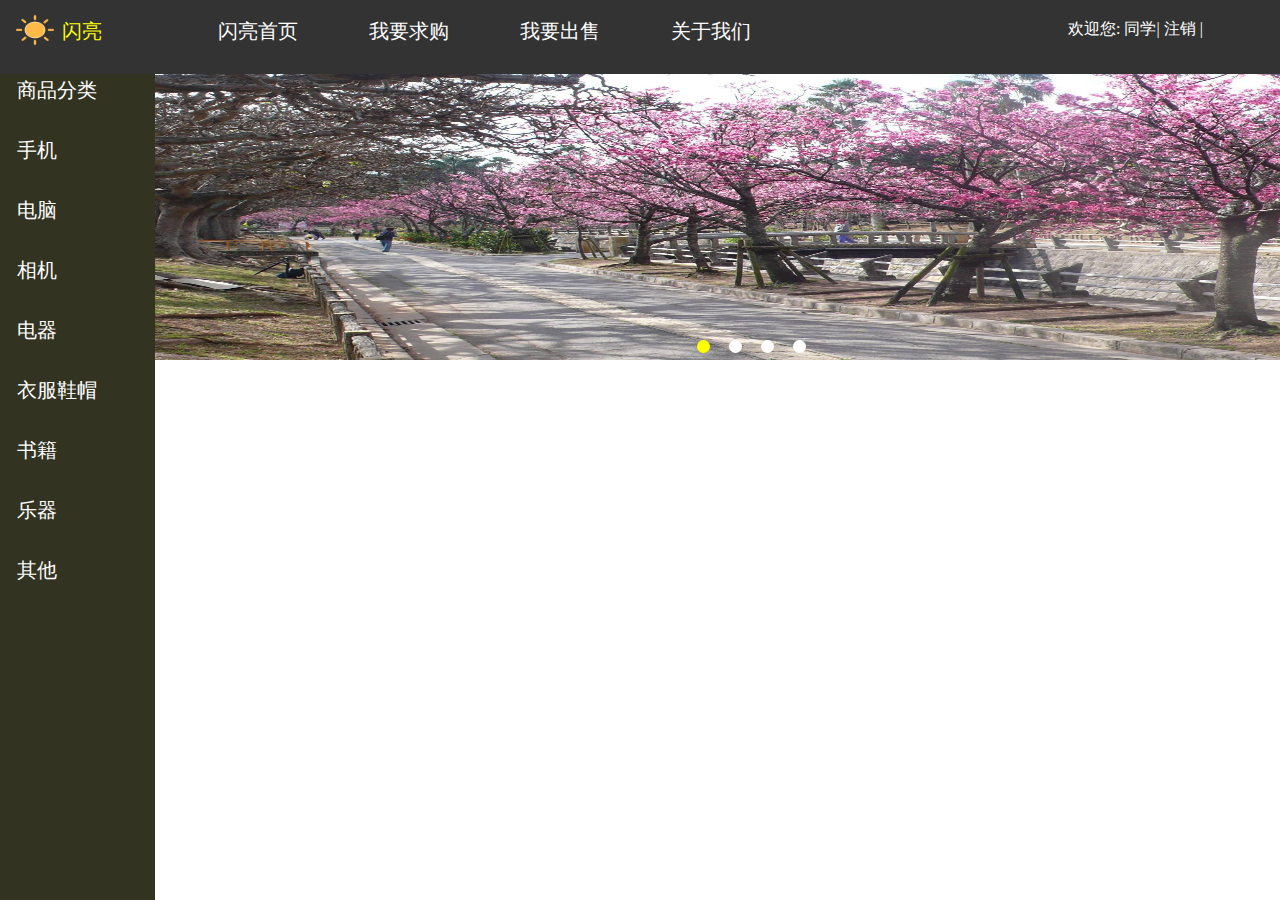
<file: index.html>
<!doctype html>
<html lang="en">
 <head>
  <meta charset="UTF-8">
  <meta name="Generator" content="EditPlus®">
  <meta name="Author" content="">
  <meta name="Keywords" content="">
  <meta name="Description" content="">
  <link rel="icon" href="images/sun.png"/> <!--链接网页标题图标-->
  <link rel="stylesheet" href="css/style.css" type="text/css"/><!--链接网页css文件-->
  <script src="javascript/javascript.js" type="text/JavaScript"></script><!--链接网页js文件-->
  <title>闪亮二手交易</title>
 </head>
 <body onload="setInterval(autoplayimg,2000)">
   <div id="head">
      <div id="head1">
	    <img style="width:50px; height:40px; " src="images/sun.png"/>
		<span id="span1" style="color:yellow;">闪亮</span>
	  </div>
	  <div id="head2">
	    <ul id="head_ul">
		  <li><a href="index.html">闪亮首页</a></li>
		  <li><a>我要求购</a></li>
		  <li><a>我要出售</a></li>
		  <li><a>关于我们</a></li>
	    </ul>
	  </div>
      <div id="head3">
	    <span style="font-size:16px; color:;">欢迎您:  <a > <? echo $_SESSION["username"]; ?> </a>同学| <a href="login.html">注销</a> |</span>
	  </div>
   </div>
   <div id="left">
     <ul id="left_ul">
	      <li >商品分类</li>
		  <li><a >手机</a></li>
		  <li><a>电脑</a></li>
		  <li><a>相机</a></li>
		  <li><a>电器</a></li>
		  <li><a>衣服鞋帽</a></li>
		  <li><a>书籍</a></li>
		  <li><a>乐器</a></li>
		  <li><a>其他</a></li>
	    </ul>
   </div>
   <div id="ad">
     <img src="images/ad0.jpg" style="width:1381px;height:300px; display:block;"  />
	 <img src="images/ad1.jpg" style="width:1381px;height:300px; display:none;" />
	 <img src="images/ad2.jpg" style="width:1381px;height:300px; display:none;" />
	 <img src="images/ad3.jpg" style="width:1381px;height:300px; display:none;" />
	 <div id="ad_circle">
	   <span style="background-color:yellow;"></span>
	   <span></span>
	   <span></span>
	   <span></span>
	 </div>
   </div>
   
 </body>
</html>
</file>
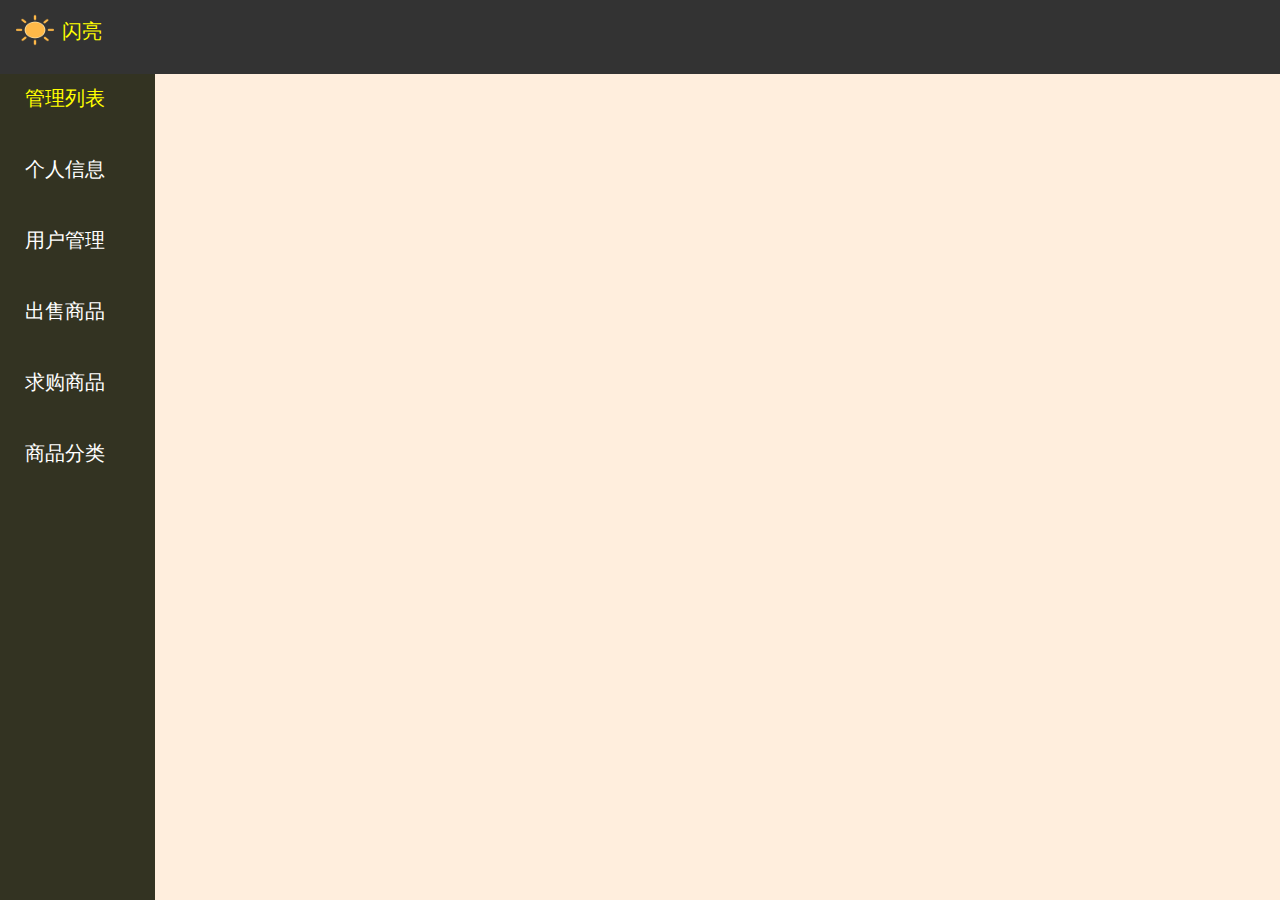
<file: admin_index.html>
<!doctype html>
<html lang="en">
 <head>
  <meta charset="UTF-8">
  <meta name="Generator" content="EditPlus®">
  <meta name="Author" content="">
  <meta name="Keywords" content="">
  <meta name="Description" content="">
  <title>后台管理首页</title>
  <link rel="icon" href="images/sun.png"/> <!--链接网页标题图标-->
  <link rel="stylesheet" href="css/admin_style.css" type="text/css"/><!--链接网页css文件-->
  <script src="javascript/admin_javascript.js" type="text/JavaScript" charset="GBK" ></script><!--链接网页js文件-->
  </style>
 </head>
 <body>
 <body>
   
<div id="head">
      <div id="head1">
	    <img style="width:50px; height:40px; " src="images/sun.png"/>
		<span id="span1" style="color:yellow;">闪亮</span>
		<span id="span2" style="font-size:16px; color:;">欢迎您:  admin管理员| <a href="adminlog.html">注销</a> |</span>
	  </div>
	   
	    
	  
 </div>

   <!--左边分类区域-->
   <div id="left">
     <ul id="left_ul">
	      <li style="color:yellow;" >管理列表</li>
		  <li><a onClick="show_admin()" >个人信息</a></li>
		  <li><a onClick="show_userInfo()">用户管理</a></li>
		  <li><a onClick="show_saleGoods()">出售商品</a></li>
		  <li><a onClick="show_needGoods()">求购商品</a></li>
		  <li><a onClick="show_goods_type()">商品分类</a></li>
	    </ul>
   </div>
   <!--主体区域-->
   <div id="content">
   </div>
</body>
 </body>
</html>
</file>
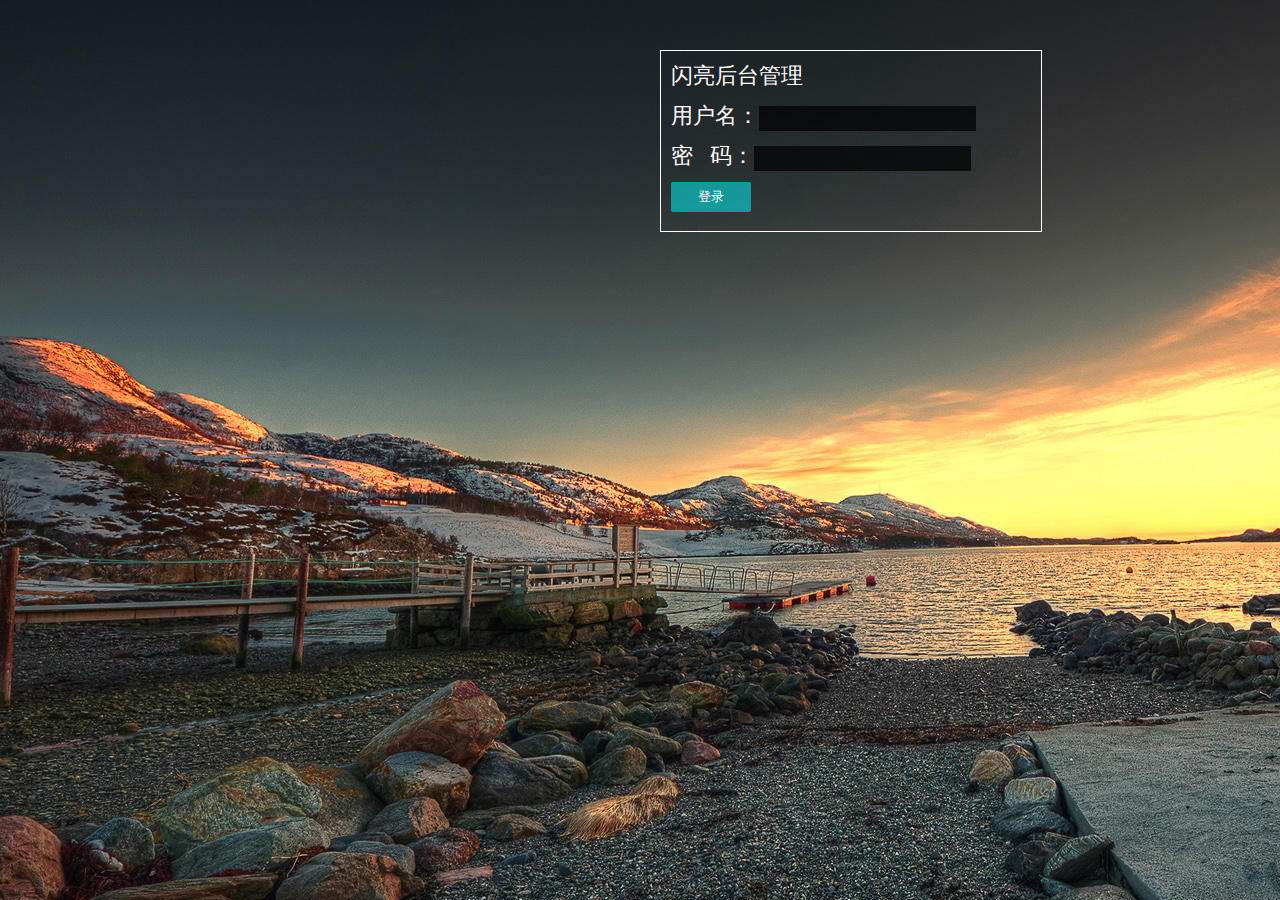
<file: adminlog.html>
<!doctype html>
<html lang="en">
 <head>
  <meta charset="UTF-8">
  <meta name="Generator" content="EditPlus®">
  <meta name="Author" content="">
  <meta name="Keywords" content="">
  <meta name="Description" content="">
  <title>闪亮后台管理</title>
  <link rel="icon" href="images/sun.png"/> <!--链接网页标题图标-->
  <link rel="stylesheet" href="css/admin_style.css" type="text/css"/><!--链接网页css文件-->
  <script src="javascript/admin_javascript.js" type="text/JavaScript" charset="GBK"></script><!--链接网页js文件-->
  <!--设置背景图片-->
  <style>
  body{
    background-image:url(images/adminbg1.jpg);
  }
  </style>
 </head>
 <body>
  <div id="logindiv" >
	  <form action="php/admin_yanzheng.php" method="post" onsubmit="return checkInfoLog()"><!--若出现错误，可返回false给onsubmit事件，阻止表单提交-->
	    <table cellpadding="10px" cellspacing="10px">
		<tr><td>闪亮后台管理</td></tr>
		<tr><td>用户名：<input id="un" type="text" name="username" size="25" style="color:#fff;height:25px;border:none;padding:0;background:rgba(0,0,0,0.7)"/></td></tr>
		<tr><td>密&nbsp;&nbsp;&nbsp;码：<input id="pw" type="password" size="25" name="pw" style="color:#fff;height:25px;border:none;padding:0;background:rgba(0,0,0,0.7)"/></td></tr>
		<tr><td><input id="btn_one" type="submit" value="登录" /></td></tr>
		</table>
	  </form>
	</div>
 </body>
</html>
</file>
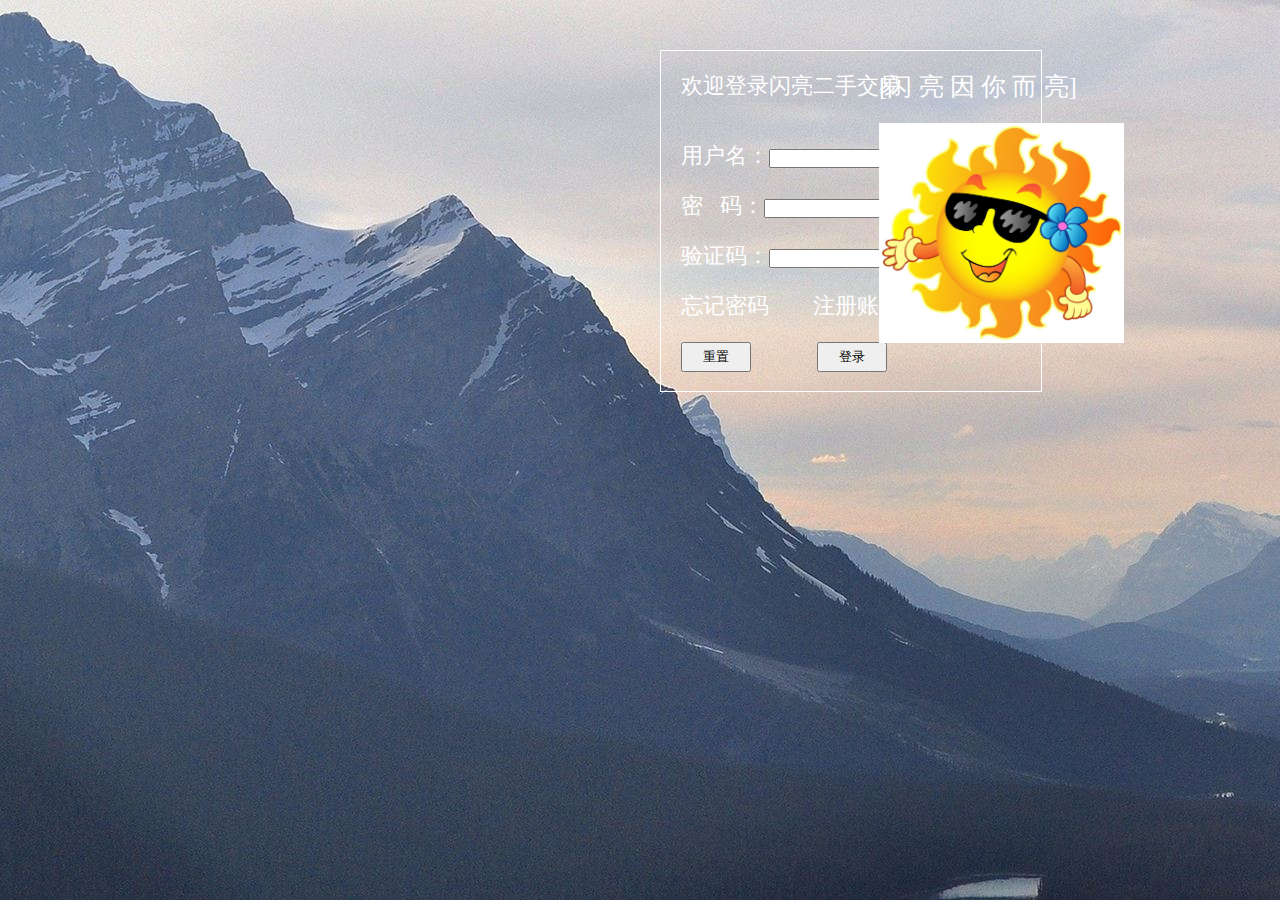
<file: login.html>
<!doctype html>
<html lang="en">
 <head>
  <meta charset="UTF-8">
  <meta name="Generator" content="EditPlus®">
  <meta name="Author" content="">
  <meta name="Keywords" content="">
  <meta name="Description" content="">
  <title>欢迎登录闪亮二手交易</title>
  <link rel="icon" href="images/sun.png"/> <!--链接网页标题图标-->
  <link rel="stylesheet" href="css/style.css" type="text/css"/><!--链接网页css文件-->
  <script src="javascript/javascript.js" type="text/JavaScript"></script><!--链接网页js文件-->

  <!--设置背景图片-->
  <style>
  body{
    background-image:url(images/loginbg.jpg);
  }
  </style>

 </head>
 <body onload="createKey()">
   
    <div id="logindiv" >
	  <form action="php/yanzheng.php" method="post" onsubmit="return checkInfo()"><!--若出现错误，可返回false给onsubmit事件，阻止表单提交-->
	    <table cellpadding="20px" cellspacing="20px">
		<tr><td>欢迎登录闪亮二手交易</td></tr>
		<tr><td></td></tr>
		<tr><td>用户名：<input id="un" type="text" name="username"/></td></tr>
		<tr><td>密&nbsp;&nbsp;&nbsp;码：<input id="pw" type="password" name="pw" /></td></tr>
		<tr><td>验证码：<input id="yz" type="text" name="yanzheng"/><span id="selectKey" onClick="createKey()"></span></td></tr>
		<tr><td><a href="resetPw.html" style="  color:white;">忘记密码</a>&nbsp;&nbsp;&nbsp;&nbsp;&nbsp;&nbsp;&nbsp;&nbsp;<a href="register.html" style="  color:white;">注册账号</a></td></tr>
		<tr><td><input class="btn_one"type="reset" value="重置"/>&nbsp;&nbsp;&nbsp;&nbsp;&nbsp;&nbsp;&nbsp;&nbsp;&nbsp;&nbsp;&nbsp;&nbsp;<input class="btn_one" type="submit" value="登录" /></td></tr>
		</table>
	  </form>
	</div>

	<div id="logindiv_1">
	<table cellpadding="20px" cellspacing="20px">
	<tr><td><p >[闪 亮 因 你 而 亮]</p></tr></td>
	<tr><td><img src="images/log_img.jpg" style="width:245px;height:220px;"/></tr></td>
	</table>
	</div>

 
 </body>
</html>
</file>
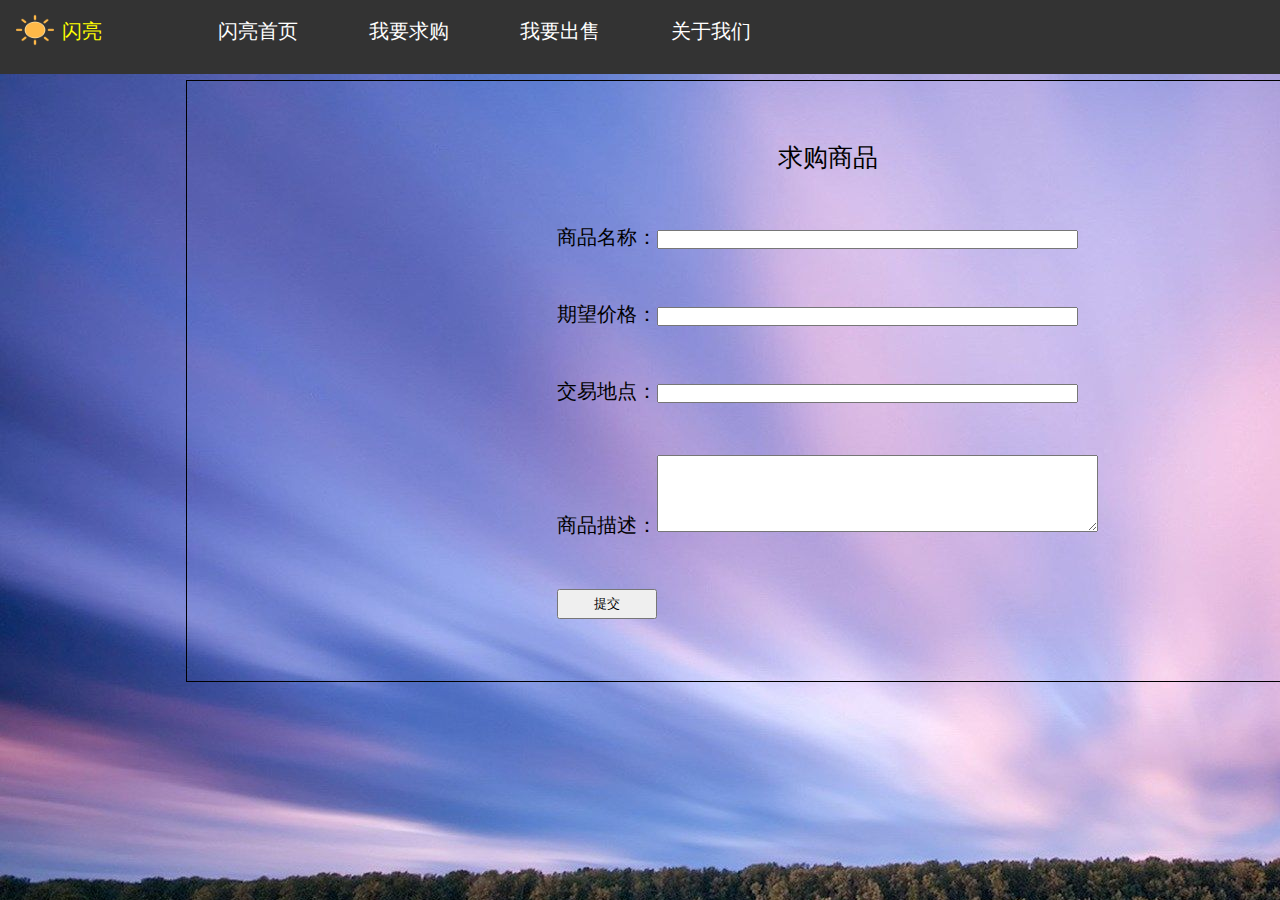
<file: need.html>
<!doctype html>
<html lang="en">
 <head>
  <meta charset="UTF-8">
  <meta name="Generator" content="EditPlus®">
  <meta name="Author" content="">
  <meta name="Keywords" content="">
  <meta name="Description" content="">
  <link rel="icon" href="images/sun.png"/> <!--链接网页标题图标-->
  <link rel="stylesheet" href="css/style.css" type="text/css"/><!--链接网页css文件-->
  <script src="javascript/javascript.js" type="text/JavaScript"></script><!--链接网页js文件-->
  <title>闪亮二手交易</title>
  <!--设置背景图片-->
  <style>
  body{
    background-image:url(images/needbg.jpg);
  }
  </style>

 </head>
 <body>
  
  <div id="head">
      <div id="head1">
	    <img style="width:50px; height:40px; " src="images/sun.png"/>
		<span id="span1" style="color:yellow;">闪亮</span>
	  </div>
	  <div id="head2">
	    <ul id="head_ul">
		  <li><a href="php/index.php">闪亮首页</a></li>
		  <li><a>我要求购</a></li>
		  <li><a href="sale.html">我要出售</a></li>
		  <li><a>关于我们</a></li>
	    </ul>
	  </div>
      
   </div>
   <div id="need">
   <form id="need_form" action="php/need.php" method="post"  onsubmit="return checkInfoNeed()"><!--若出现错误，可返回false给onsubmit事件，阻止表单提交-->
	    <table cellpadding="30px" cellspacing="50px">
		<tr><td><p align="center" style="font-size:25px;">求购商品</p></td></tr>
		<tr><td>商品名称：<input type="text"  size="50" name="goods_name_n" id="goods_name_n"/></td></tr>
		<tr><td>期望价格：<input  type="text" name="price_n" size="50"  id="price_n"/></td></tr>
		<tr><td>交易地点：<input  type="text" name="place_n" size="50" id="place_n" /></td></tr>
		<tr><td>商品描述：<textarea  name="description_n"  rows="5" cols="53" id="description_n"/></textarea></td></tr>
		<tr><td><input  type="submit" value="提交" style="width:100px;height:30px;"/></td></tr>
		</table>
	  </form>
   </div>
 </body>
</html>
</file>
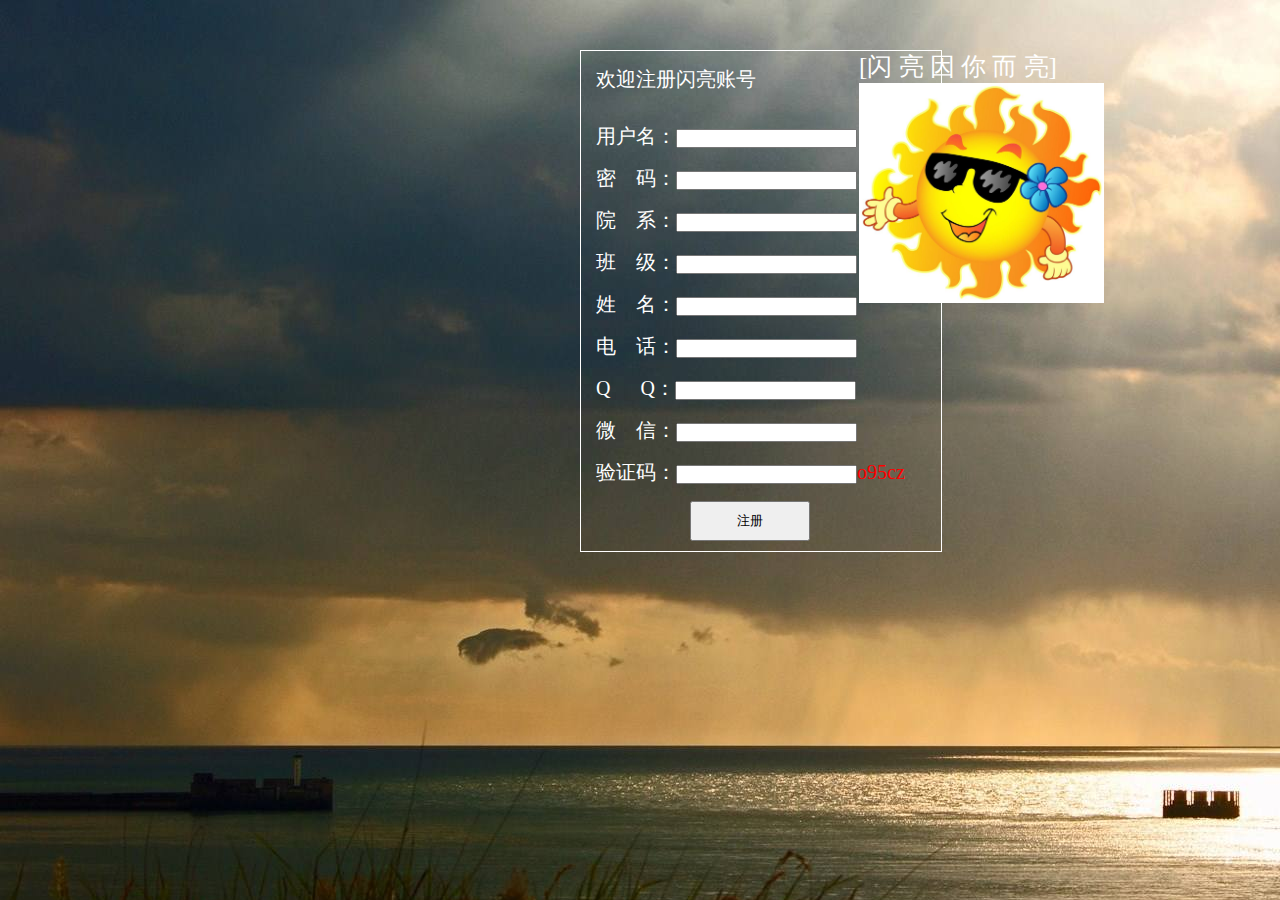
<file: register.html>
<!doctype html>
<html lang="en">
 <head>
  <meta charset="UTF-8">
  <meta name="Generator" content="EditPlus®">
  <meta name="Author" content="">
  <meta name="Keywords" content="">
  <meta name="Description" content="">
  <title>欢迎注册闪亮二手交易</title>
  <link rel="stylesheet" href="css/style.css" type="text/css"/><!--链接网页css文件-->
  <link rel="icon" href="images/sun.png"/> <!--链接网页标题图标-->
  <script src="javascript/javascript.js" type="text/JavaScript"></script><!--链接网页js文件-->

<!--设置背景图片-->
  <style>
  body{
    background-image:url(images/regbg.jpg);
  }
  </style>

 </head>

 <body onload="createKey()">
    <div id="regdiv">
	  <form action="php/reg.php" method="post" onsubmit="return checkInfoReg()"><!--若出现错误，可返回false给onsubmit事件，阻止表单提交-->
	    <table cellpadding="0px" cellspacing="15px" style="color:white;font-size:20px;">
		<tr><td><p style="color:white;font-size:20px;";>欢迎注册闪亮账号</p></td></tr>
		<tr><td></td></tr>
		<tr><td>用户名：<input  type="text" name="username" id="unReg"/></td></tr>
		<tr><td>密&nbsp;&nbsp;&nbsp;&nbsp;码：<input type="password"  name="pw" id="pwReg" /></td></tr>
		<tr><td>院&nbsp;&nbsp;&nbsp;&nbsp;系：<input type="text"  name="department" id="department" /></td></tr>
        <tr><td>班&nbsp;&nbsp;&nbsp;&nbsp;级：<input type="text" name="classReg" id="classReg" /></td></tr>
		<tr><td>姓&nbsp;&nbsp;&nbsp;&nbsp;名：<input type="text"  name="xingming" id="xingming" /></td></tr>
		<tr><td>电&nbsp;&nbsp;&nbsp;&nbsp;话：<input type="text"  name="telephone" id="telephone" /></td></tr>
        <tr><td>Q&nbsp;&nbsp;&nbsp;&nbsp;&nbsp;&nbsp;Q：<input type="text" name="qq" id="qq" /></td></tr>
		<tr><td>微&nbsp;&nbsp;&nbsp;&nbsp;信：<input type="text"  name="weixin" id="weixin" /></td></tr>
		<tr><td>验证码：<input type="text" name="yanzheng" id="yzReg"/><span id="selectKey" onClick="createKey()"></span></td></tr>
		<tr><td align="center"><input type="submit" value="注册" style="width:120px;height:40px;" /></td></tr>
		</table>
	  </form>
	</div>

	<div id="regdiv_1">
	<p >[闪 亮 因 你 而 亮]</p>
	<img src="images/log_img.jpg" style="width:245px;height:220px;"/>
	</div>
 </body>
</html>
</file>
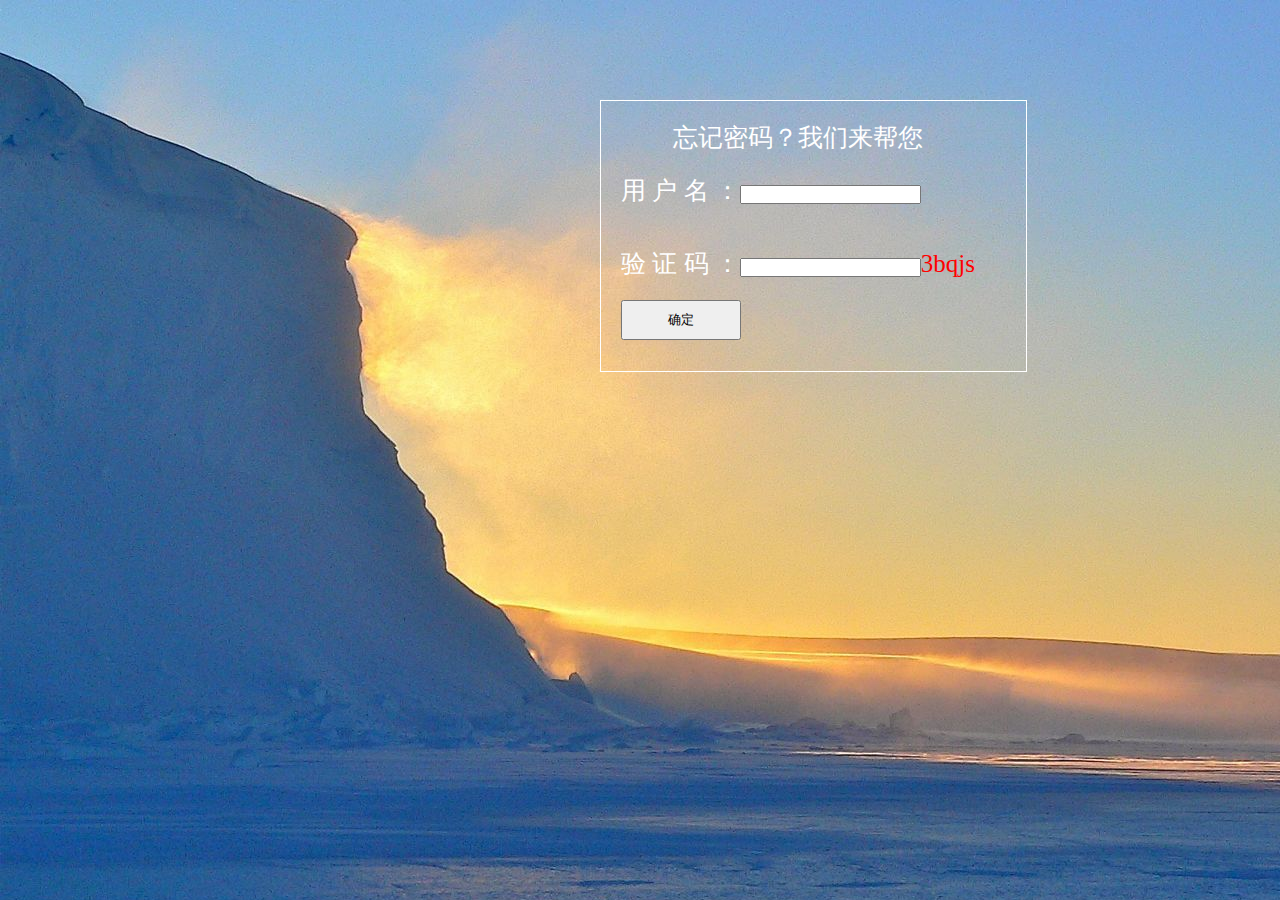
<file: resetPw.html>
<!doctype html>
<html lang="en">
 <head>
  <meta charset="UTF-8">
  <meta name="Generator" content="EditPlus®">
  <meta name="Author" content="">
  <meta name="Keywords" content="">
  <meta name="Description" content="">
  <title>找回密码</title>
  <link rel="icon" href="images/sun.png"/> <!--链接网页标题图标-->
  <link rel="stylesheet" href="css/style.css" type="text/css"/><!--链接网页css文件-->
  <script src="javascript/javascript.js" type="text/JavaScript"></script><!--链接网页js文件-->

  <!--设置背景图片-->
  <style>
  body{
    background-image:url(images/resetPwbg.jpg);
  }
  </style>

 </head>
 <body onload="createKey()">
    <div id="resetPwdiv" >
	<form action="php/resetPw.php" method="post" onsubmit="return checkInfoReset()">
	    <table cellpadding="30px" cellspacing="20px">
		<tr><td align="center">忘记密码？我们来帮您</td></tr>
		<tr><td>用&nbsp;户&nbsp;名&nbsp;：<input id="un" type="text" name="username"/></td></tr>
		<tr><td></td></tr>
		<tr><td>验&nbsp;证&nbsp;码&nbsp;：<input type="text" name="yanzheng" id="yzReset"/><span id="selectKey" onClick="createKey()"></span></td></tr>
		<tr><td><input  type="submit" value="确定" style="width:120px;height:40px;" /></td></tr>
		</table>
	  </form>
	</div>

	
</html>
</file>
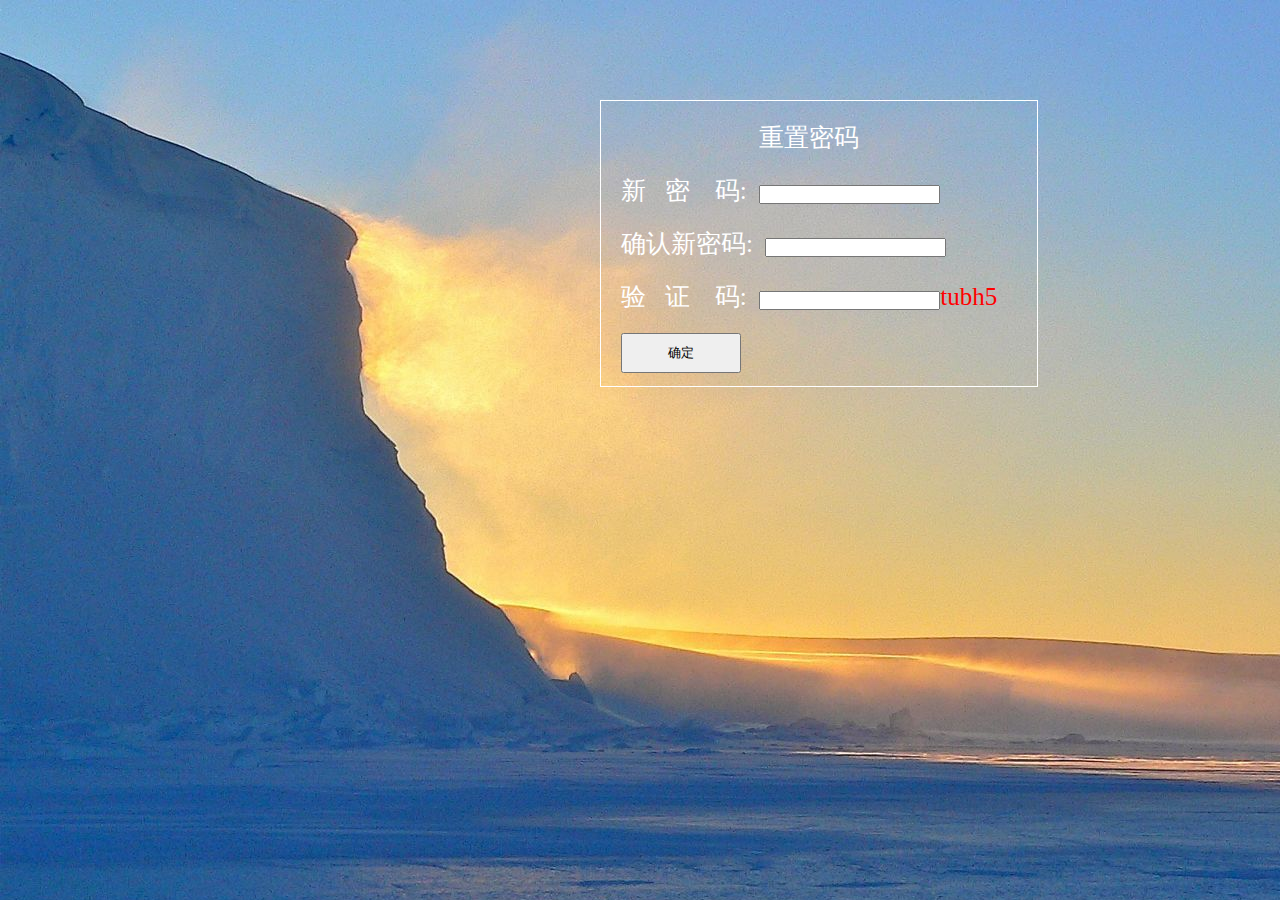
<file: resetPw1.html>
<!doctype html>
<html lang="en">
 <head>
  <meta charset="UTF-8">
  <meta name="Generator" content="EditPlus®">
  <meta name="Author" content="">
  <meta name="Keywords" content="">
  <meta name="Description" content="">
  <title>重置密码</title>
  <link rel="icon" href="images/sun.png"/> <!--链接网页标题图标-->
  <script src="javascript/javascript.js" type="text/JavaScript"></script><!--链接网页js文件-->
  <link rel="stylesheet" href="css/style.css" type="text/css"/><!--链接网页css文件-->
   <!--设置背景图片-->
  <style>
  body{
    background-image:url(images/resetPwbg.jpg);
  }
  </style>

 </head>
 <body onload="createKey()">
  <div id="resetPwdiv1" style="width:436px;height:285px;" >
	<form action="php/resetPw1.php" method="post" onsubmit="return checkInfoReset1()">
	    <table cellpadding="30px" cellspacing="20px">
		<tr><td align="center">重置密码</td></tr>
		<tr><td>新 &nbsp;&nbsp;密 &nbsp;&nbsp;&nbsp;码:&nbsp; <input id="pw1" type="text" name="pw1"/></td></tr>
		<tr><td>确认新密码:&nbsp;&nbsp;<input id="pw2" type="text" name="pw2"/></td></tr>
		<tr><td>验 &nbsp;&nbsp;证 &nbsp;&nbsp;&nbsp;码:&nbsp;&nbsp;<input type="text" name="yanzheng" id="yzReset1"/><span id="selectKey" onClick="createKey()"></span></td></tr>
		<tr><td><input  type="submit" value="确定" style="width:120px;height:40px;" /></td></tr>
		</table>
	  </form>
	</div>
 </body>
</html>
</file>
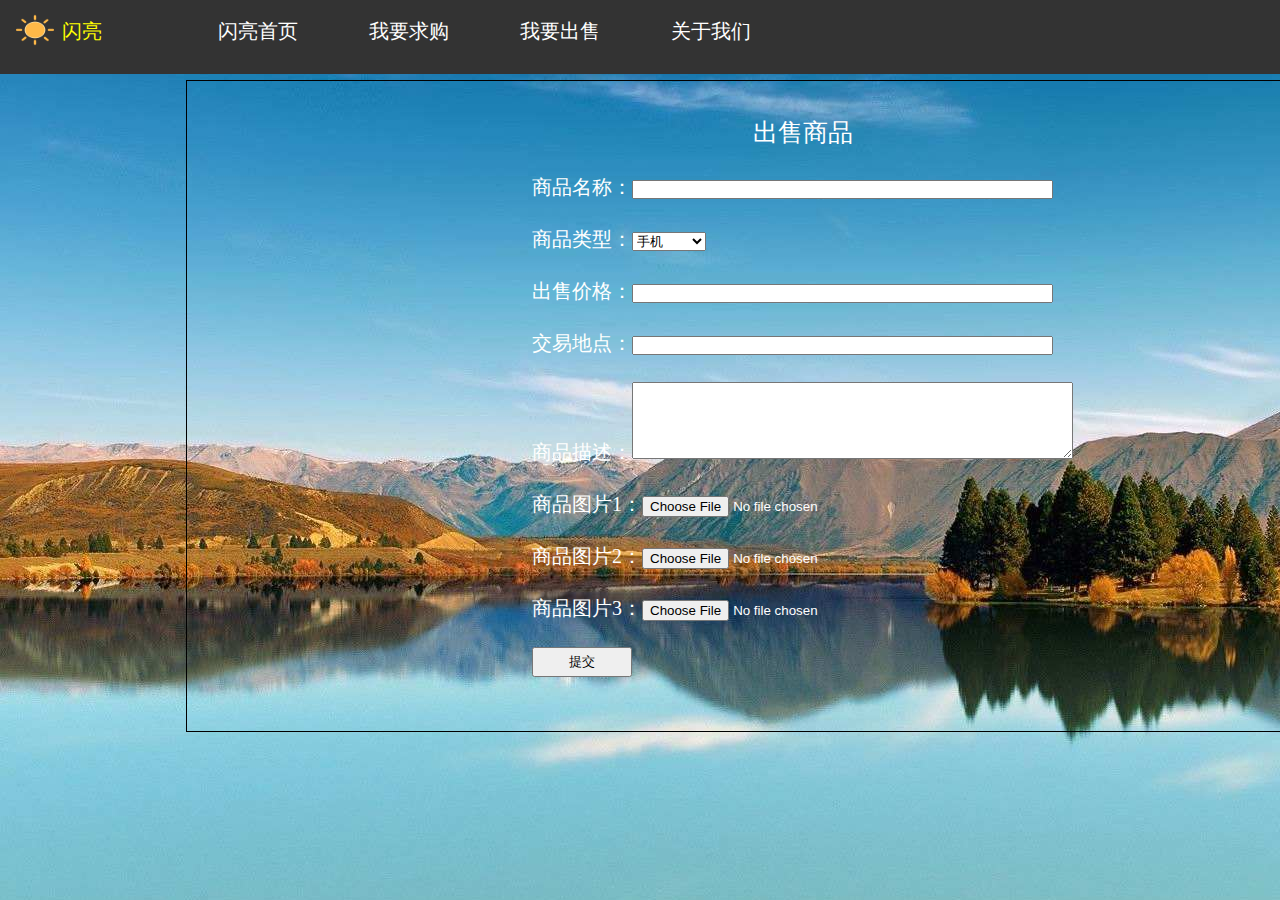
<file: sale.html>
<!doctype html>
<html lang="en">
 <head>
  <meta charset="UTF-8">
  <meta name="Generator" content="EditPlus®">
  <meta name="Author" content="">
  <meta name="Keywords" content="">
  <meta name="Description" content="">
  <link rel="icon" href="images/sun.png"/> <!--链接网页标题图标-->
  <link rel="stylesheet" href="css/style.css" type="text/css"/><!--链接网页css文件-->
  <script src="javascript/javascript.js" type="text/JavaScript"></script><!--链接网页js文件-->
  <title>闪亮二手交易</title>
  
  <style>
  body{
    background-image:url(images/salebg.jpg);/*设置背景图片*/
	color:white;
  }

  </style>
 </head>
 <body>
   <div id="head">
      <div id="head1">
	    <img style="width:50px; height:40px; " src="images/sun.png"/>
		<span id="span1" style="color:yellow;">闪亮</span>
	  </div>
	  <div id="head2">
	    <ul id="head_ul">
		  <li><a href="php/index.php">闪亮首页</a></li>
		  <li><a>我要求购</a></li>
		  <li><a>我要出售</a></li>
		  <li><a>关于我们</a></li>
	    </ul>
	  </div>
      
   </div>
   <div id="sale">
   <form id="sale_form" action="sale.php" method="post" enctype="multipart/form-data" onsubmit="return checkInfoSale()"><!--若出现错误，可返回false给onsubmit事件，阻止表单提交-->
	    <table cellpadding="20px" cellspacing="25px">
		<tr><td><p align="center" style="font-size:25px;">出售商品</p></td></tr>
		<tr><td>商品名称：<input type="text"  size="50" name="goods_name_s" id="goods_name_s"/></td></tr>
		<tr><td>商品类型：<select name="goods_type">
		  <option value="手机">手机</option>
		  <option value="电脑">电脑</option>
		  <option value="相机">相机</option>
		  <option value="电器">电器</option>
		  <option value="衣服鞋帽">衣服鞋帽</option>
		  <option value="书籍">书籍</option>
		  <option value="乐器">乐器</option>
		  <option value="其他">其他</option>
		</select></td></tr>
		<tr><td>出售价格：<input  type="text" name="price_s" size="50"  id="price_s"/></td></tr>
		<tr><td>交易地点：<input  type="text" name="place" size="50" id="place" /></td></tr>
		<tr><td>商品描述：<textarea  name="description"  rows="5" cols="53" id="description"/></textarea></td></tr>
		<tr><td>商品图片1：<input  type="file" name="myfile1" id="photo1"/></td></tr>
		<tr><td>商品图片2：<input  type="file" name="myfile2"/></td></tr>
		<tr><td>商品图片3：<input  type="file" name="myfile3"/></td></tr>
		<tr><td><input  type="submit" value="提交" style="width:100px;height:30px;"/></td></tr>
		</table>
	  </form>
   </div>
   
 </body>
</html>
</file>
<file: css/style.css>
/*清除浏览器样式*/
*{
  margin:0px;
  padding:0px;
}

/*定义超链接样式*/
  a{text-decoration:none; }
  a:link{ color:white; }/*正常样式*/
  a:visited{color:#fff;}/*访问过的样式*/
  a:hover{ color:#f00;text-decoration:underline;}/*鼠标悬停样式*/
  a:active{color:#FF3399;}/*当前激活样式*/


/*登录页面css代码开始*/

/*定义登录的logindiv样式*/

#logindiv{
  color:white;
  font-size:22px;
  border:1px solid white;
  position:absolute;
  top:50px;
  left:660px;
  width:380px;
  height:340px;
}


 /*登录页面按钮样式*/
.btn_one{
  width:70px;
  height:30px;
}

/*定义登录的logindiv_1样式*/

#logindiv_1{
  color:white;
  font-size:25px;
  position:absolute;
  top:50px;
  right:1px;
  width:420px;
  height:340px;
}

/*登录页面css代码结束*/



/*注册页面css代码开始*/


/*定义注册的regindiv样式*/
#regdiv{
  border:1px solid white;
  position:absolute;
  top:50px;
  left:580px;
  width:360px;
  height:500px;
}

/*定义注册的regdiv_1样式*/

#regdiv_1{
  color:white;
  font-size:25px;
  position:absolute;
  top:50px;
  right:1px;
  width:420px;
  height:340px;
}


/*注册页面css代码结束*/





/*找回密码页面css代码开始*/

#resetPwdiv{
  color:white;
  font-size:25px;
  border:1px solid white;
  position:absolute;
  top:100px;
  left:600px;
  width:425px;
  height:270px;
}

#resetPwdiv1{
  color:white;
  font-size:25px;
  border:1px solid white;
  position:absolute;
  top:100px;
  left:600px;
  
}
/*找回密码页面css代码结束*/



/*主页css代码开始*/

a{
  cursor:pointer;
}

#head{
  padding:10px;
  position:fixed;
  z-index:10;
  width:100%;
  height:6%;
  background-color:#333;
  color:white;
  font-size:20px;
  top:0px;
}

#head1{
  width:100px; 
  height:50px;
  float:left;
}

#span1{
  position:absolute;
  left:62px;
  top:18px;
}


#head2{
  width:630px; 
  height:50px;
  float:left;
  margin-left:50px;
}

#head_ul{
  list-style-type:none;
}

#head_ul li{
  padding:8px;
  width:85px;
  height:36px;
  float:left;
  margin-left:50px;
}

#head3{
  width:250px; 
  height:40px;
  position:absolute;
  top:16px;
  right:-18px;
}

#left{
  position:fixed;
  margin-top:60px;
  width:155px;
  height:853px;
  background-color:#332;
  color:white;
  font-size:20px;
}

#left_ul{
  list-style-type:none;
}

#left_ul li{
  padding:7px;
  margin:10px;
  width:85px;
  height:36px;
  
}

#ad{
  
  width:1226px;
  height:350px;
  position:absolute;
  top:60px;
  left:155px;
}

#ad_circle{

  width:130px;
  height:20px;
  position:absolute;
  top:280px;
  left:523px;
}

/*将span标记定义为圆点*/
#ad_circle span{  
  display:block;
  width:13px;
  height:13px;
  background-color:white;
  border-radius:50%;
  float:left;
  margin-left:19px;
  cursor:pointer;
}


#right{
  position:fixed;
  margin-top:60px;
  margin-left:1381px;
  width:155px;
  height:853px;
  background-color:#332;
  color:white;
  font-size:20px;
}


ul{
  list-style-type:none;
}

#right_ul li{
  padding:10px;
  margin:15px;
  width:85px;
  height:36px;
  
}


#middle{
  background-color:;
  width:1226px;
  height:1335px;
  position:absolute;
  left:155px;
  top:359px;
}



#search{
  padding:20px;
  position:absolute;
  top:10px;
  left:185px;
  width:900px;
  height:100px;
}


#order{
  width:1226;
  height:50px;
  position:absolute;
  top:10px;
  left:470px;
  z-index:10;
}

#order a{
  margin-left:50px;
}
#content{
  background-color:#fcd;
  width:1226px;
  height:1500px;
  position:absolute;
  left:0px;
  top:150px;
}


.content_items{
  width:225px;
  height:260px;
  float:left;
  margin:40px;
  background-color:;
}


.content_items_img{
  width:200px;
  height:200px;
}

.content_items_span1{
  
  color:red;
  font-size:20px;
  
}


.content_items_span2{
  
  color:red;
  font-size:20px;
}
.content_items_span3{
  
  color:red;
  font-size:10px;
  margin-left:100px;
}


#yema{
  position:absolute;
  top:1470px;
  left:550px;
  
}

#yema a{
  margin:20px;
}


/*主页css代码结束*/



/*出售页面css代码开始*/

#sale{
  width:1120px;
  height:650px;
  position:absolute;
  top:60px;
  left:186px;
  font-size:20px;
  border:1px black solid;
  margin-top:20px;
}

#sale_form{
  position:absolute;
  top:10px;
  left:320px;
}
/*出售页面css代码结束*/



/*求购页面css代码开始*/

#need{
  width:1120px;
  height:600px;
  position:absolute;
  top:60px;
  left:186px;
  font-size:20px;
  border:1px black solid;
  margin-top:20px;
}

#need_form{
  position:absolute;
  top:10px;
  left:320px;
}


/*求购页面css代码结束*/



/*商品信息css代码开始*/

#sale_good_content{
  
  width:1400px;
  height:1000px;
  margin:20px;
  position:relative;
  top:90px;
  left:50px;
}

#sale_good_info{
  background-color:#fee;
  width:1100px;
  height:560px;
  margin:20px;
  position:absolute;
  top:-20px;
  left:120px;
  
}



#sale_good_info_img{
  margin:20px;
  width:380px;
  height:390px;
}

.sale_good_info_li1{
  width:60px;
  height:60px;
  float:left;
  margin:5px;
  margin-left:30px;
}

.sale_good_info_li1 img{
  width:50px;
  height:50px;
  
}


#sale_good_info_ul{
  width:470px;
  height:400px;
  position:absolute;
  top:21px;
  left:460px;
  font-size:20px;
  
}

#sale_good_info_ul li{
  margin:10px;
  font-size:17px;
}


#sale_good_liuyan{
  background-color:#fb7;
  width:1003px;
  padding:50px;
  margin:20px;
  position:absolute;
  top:560px;
  left:120px;
  font-size:20px;
}
/*商品信息css代码结束*/


/*用户个人信息css代码开始*/

#user_info_item1{
  margin:20px;
  width:1080px;
  height:270px;
  position:relative;
  top:65px;
  left:210px;
  background-color:#ffd;
  font-size:20px;
  color:red;
}


#user_info_item1 img{
  width:200px;
  height:200px;
  border-radius:50%;
  position:absolute;
  top:30px;
  left:90px;
}

#user_info_item1 ul{
  width:225px;
  height:200px;
  position:absolute;
  top:25px;
  left:410px;
}

#user_info_item1 ul li{
  margin:15px;
}



#user_info_item2{
  margin:10px;
  width:1080px;
  height:600px;
  position:relative;
  top:65px;
  left:220px;
  background-color:#ffb;
  font-size:20px;
  
}


#user_info_item2 ul{
  
  width:800px;
  height:50px;
  position:absolute;
  top:25px;
  left:110px;
}

#user_info_item2_ul li{
  padding:20px;
  margin-left:50px;
  float:left;
}

#user_info_item2_content{
  
  width:635px;
  height:270px;
  position:absolute;
  top:90px;
  left:155px;
}

#user_info_item2_content p{
  margin:20px;

}

.user_info_item2_content_dvis{
  width:900px;
  height:30px;
  margin:10px;
  padding:15px;
}

.user_info_item2_content_dvis img{
  width:50px;
  height:50px;
}

.user_info_item2_content_dvin{
  width:800px;
  height:30px;
  margin:20px;
  padding:20px;
}


.user_info_item2_content_Liuyan1{
  width:800px;
  height:40px;
  margin:0px;
  padding:9px;
}
/*用户个人信息css代码结束*/



/*求购商品页面css代码开始*/

#yema_n{
  position:absolute;
  top:1490px;
  left:450px;
  
}

#yema_n a{
  margin:20px;
}

#need_content{
  background-color:#fe8;
  width:1225px;
  height:1570px;
  position:absolute;
  left:-155px;
  top:-236px;
}

.need_content_items img{
  width:200px;
  height:200px;
  border-radius:50%;
  padding:20px;
  margin:20px;
}


.need_content_items{
  background-color:#ff8;
  width:1000px;
  height:300px;
  margin:50px;
  position:relative;
  top:10px;
  left:10px;
}

.need_content_items_ul1{
  margin:20px;
  padding:10px;
  width:380px;
  height:240px;
  position:absolute;
  top:8px;
  left:210px;
}


.need_content_items_ul1 li{
  margin:10px;
 

}

.need_content_items_ul2{
  margin:20px;
  padding:10px;
  width:380px;
  height:240px;
  position:absolute;
  top:8px;
  left:600px;
}

.need_content_items_ul2 li{
  margin:10px;
 

}

/*求购商品页面css代码结束*/
</file>
<file: css/admin_style.css>
/*����������ʽ*/
*{
  margin:0px;
  padding:0px;
}


a{
  cursor:pointer;
}


*���峬������ʽ*/
  a{text-decoration:none ; }
  a:link{ color:#000; }/*������ʽ*/
  a:visited{color:#fff;}/*���ʹ�����ʽ*/
  a:hover{ color:#f00;text-decoration:underline;}/*�����ͣ��ʽ*/
  a:active{color:#FF3399; }/*��ǰ������ʽ*/


/*����Ա��¼ҳ��css���뿪ʼ*/

/*�����¼��logindiv��ʽ*/

#logindiv{
  color:white;
  font-size:22px;
  border:1px solid white;
  position:absolute;
  top:50px;
  left:660px;
  width:380px;
  height:180px;
  
}


 /*��¼ҳ�水ť��ʽ*/
#btn_one{
  height:30px; 
  width:80px;
  border:none;
  background:rgba(0,255,255,0.5);
  color:#fff;
  border-radius:2px;
}

/*����Ա��¼ҳ��css�������*/



/*����Ա��ҳ��css���뿪ʼ*/
#head{
  padding:10px;
  position:fixed;
  z-index:10;
  width:100%;
  height:6%;
  background-color:#333;
  color:white;
  font-size:20px;
  top:0px;
}

#head1{
  width:100px; 
  height:50px;
  float:left;
}



#span1{
  position:absolute;
  left:62px;
  top:18px;
}

#span2{
  position:absolute;
  left:1325px;
  top:18px;
}

#left{
  position:fixed;
  margin-top:60px;
  width:155px;
  height:853px;
  background-color:#332;
  color:white;
  font-size:20px;
}

#left_ul{
  list-style-type:none;
}

#left_ul li{
  padding:10px;
  margin:15px;
  width:85px;
  height:36px;
  
}

#content{
  background-color:#fed;
  position:fixed;
  margin-left:155px;
  margin-top:60px;
  width:1381px;
  height:3000px;
  
  
}


#adminDiv{
  position:absolute;
  top:100px;
  left:600px;
}

#userDiv{
  position:absolute;
  top:50px;
  left:470px;
}

#alterUserDiv{
  position:absolute;
  top:50px;
  left:470px;
}


#goodsTypeDiv{
 width:60%;
 margin:100px auto;
}

#alterGoodsTypeDiv{
  position:absolute;
  top:50px;
  left:470px;
}

#addGoodsNameDiv{
  position:absolute;
  top:50px;
  left:470px;
}


#sale_goodsDiv{
  position:absolute;
  top:20px;
  left:470px;
  overflow-y:auto;
  height:650px;
  
}

.admin_tb th {
	background-color:#93DAFF;
	color:#000000;
}
.admin_tb{
    width:100%;
	font-size:0.95em;
	text-align:center;
	padding:4px;
	border-collapse:collapse;
}
.admin_tb th,.admin_tb td {
	border: 1px solid #c1e9fe;
	border-width:1px 0 1px 0;
	padding:10px;
}
.admin_tb tr {
	border: 1px solid #c1e9fe;
}
.admin_tb tr:nth-child(odd){
	background-color:#dbf2fe;
}
.admin_tb tr:nth-child(even){
	background-color:#fdfdfd;
}
/*����Ա��ҳ��css�������*/
</file>
